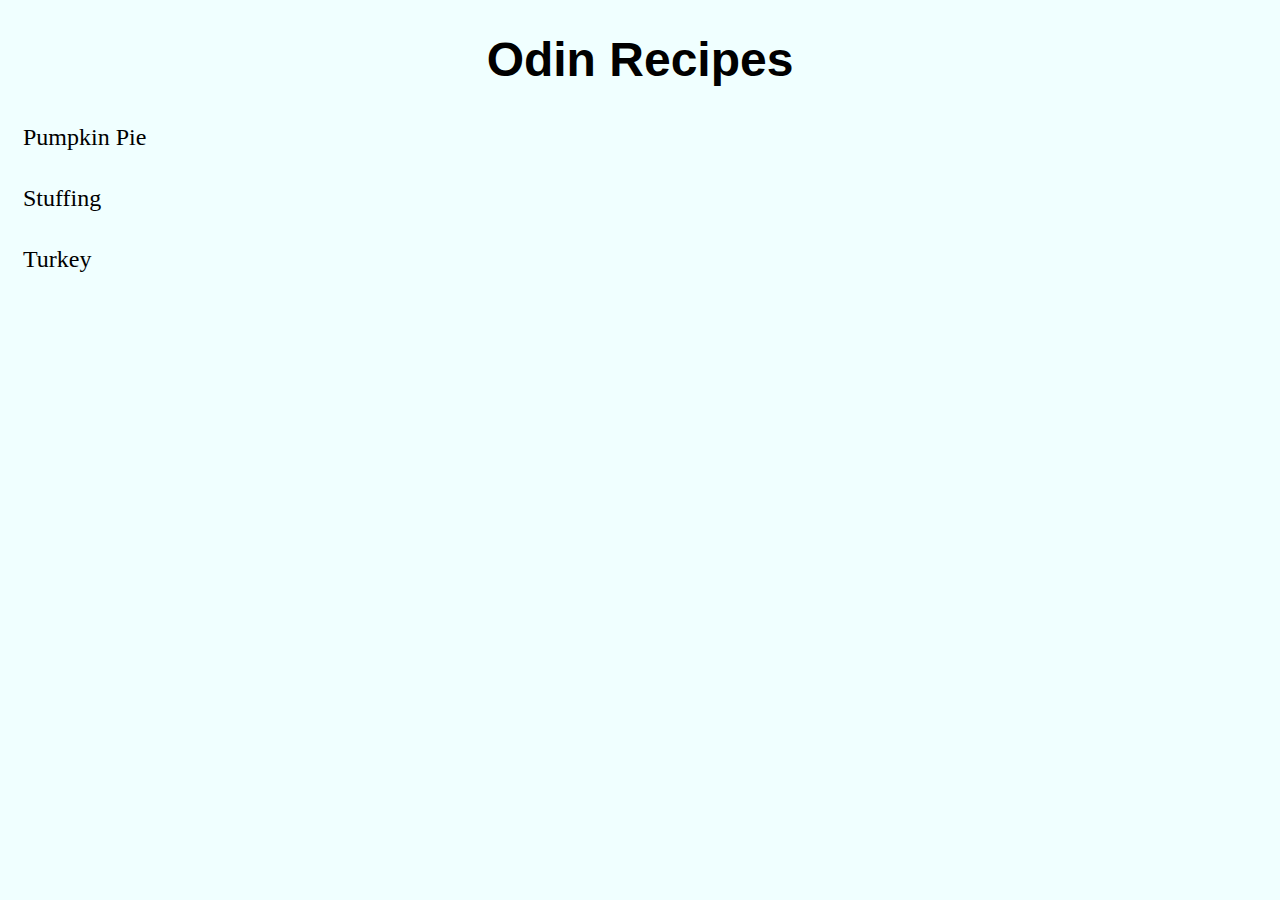
<file: index.html>
<!DOCTYPE html>
<html lang="en">
<head>
  <title>Odin Recipe Homepage</title>
  <meta charset="UTF-8">
  <link rel="stylesheet" href="styles.css"/>
</head>

<body>
  <h1>Odin Recipes</h1>
  <p class="recipe"><a href="recipes/pumpkinpie.html">Pumpkin Pie</a></p>
  <p class="recipe"><a href="recipes/stuffing.html">Stuffing</a></p>
  <p class="recipe"><a href="recipes/turkey.html">Turkey</a></p>
</body>
</html>
</file>
<file: styles.css>
h1 {
  text-align: center;
  font-family: Verdana, Geneva, Tahoma, sans-serif;
  font-size: 48px;
  font-weight: bold;
}

h2 {
  text-align: left;
  font-family: Verdana, Geneva, Tahoma, sans-serif;
  font-size: 36px;
  font-weight: normal;
  margin-left: 20px;
}

a {
    color: black;
    text-decoration: none;
    padding: 10px;
  }

.directory {
  background-color: lightblue;
  text-align: center;
  position: fixed;
  left: 0px;
  top: 0px;
  box-shadow: 0px 0px 15px black;
  padding: 10px;
}

img {
  display: block;
  margin: auto;
  margin-bottom: 45px;
  width: 400px;
}

body {
  background: azure;
}

.description {
  text-align: left;
  font-family: Verdana, Geneva, Tahoma, sans-serif;
  font-size: 24px;
  font-weight: normal;
  margin-left: 20px;
}

.ingredients {
  text-align: left;
  font-family: Verdana, Geneva, Tahoma, sans-serif;
  font-size: 24px;
  font-weight: normal;
  margin-left: 20px;
}

.steps {
  text-align: left;
  font-family: Verdana, Geneva, Tahoma, sans-serif;
  font-size: 24px;
  font-weight: normal;
  margin-left: 20px;
}

p.recipe {
  padding: 5px;
  font-size: 24px;
}
</file>
